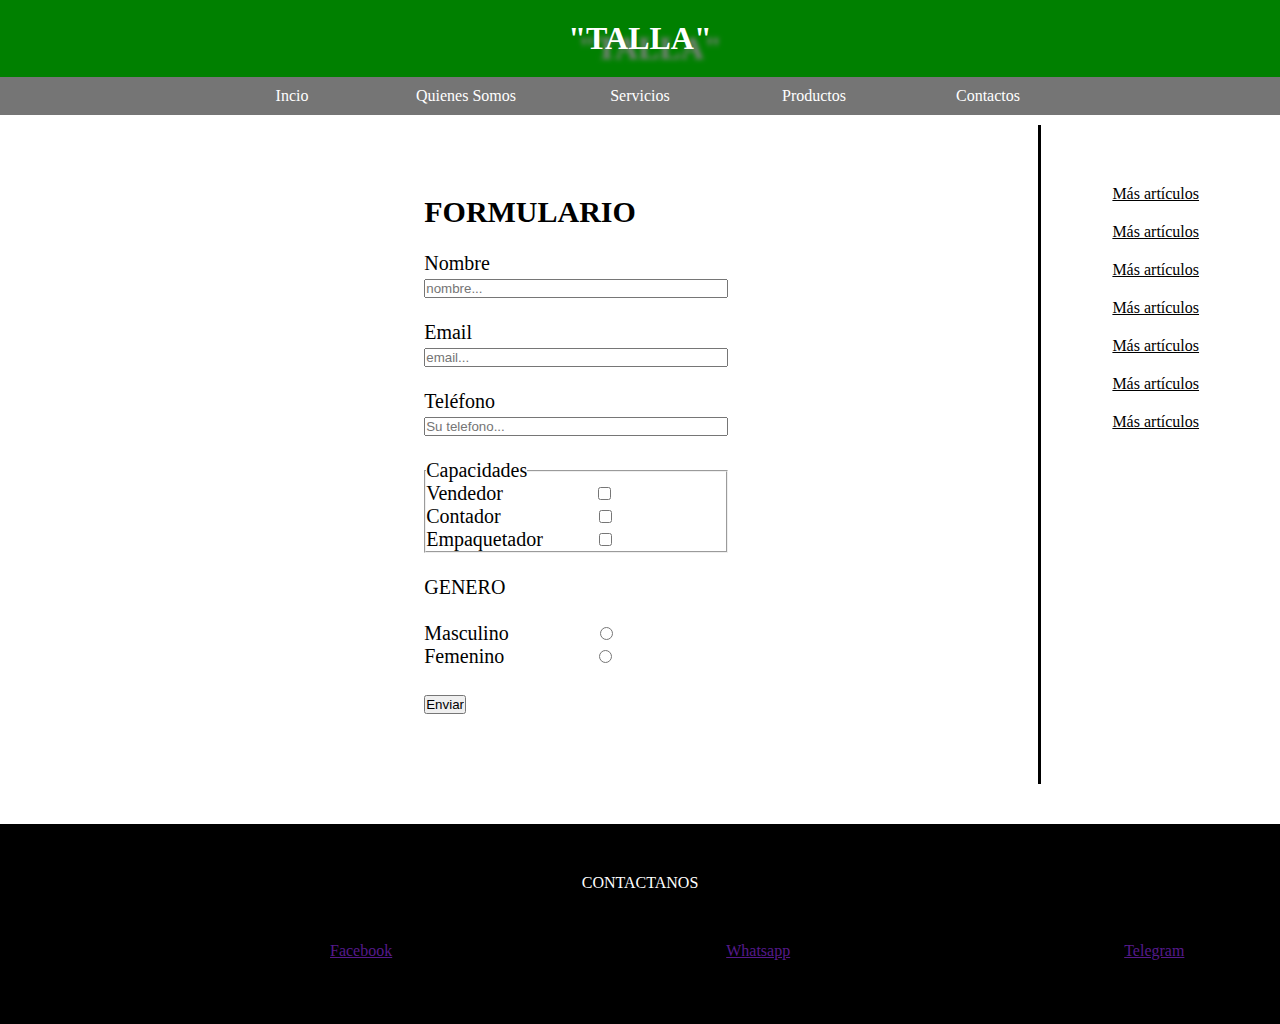
<file: EFSRT/index.html>
<!DOCTYPE html>
<html lang="es">

<head>
    <meta charset="UTF-8">
    <meta name="viewport" content="width=device-width, initial-scale=1.0">
    <title>Tienda Talla</title>
    <link rel="stylesheet" href="css/style.css">
</head>

<body>
    <header>
        <h1>"TALLA"</h1>
    </header>
    <nav>
        <ul>
            <li><a href="">Incio</a></li>
            <li><a href="quienessomos.html">Quienes Somos</a></li>
            <li><a href="servicios.html">Servicios</a></li>
            <li><a href="productos.html">Productos</a></li>
            <li><a href="contactos.html">Contactos</a></li>
        </ul>
    </nav>
    <main class="contenido">
        <section class="secciones">
            <article class="articulos">
                <div>
                    <h2>FORMULARIO</h2> <br>
                    <label for="fname">Nombre</label>
                    <input type="text" name="fname" id="fname" placeholder="nombre..."><br><br>
                    <label for="fname">Email</label>
                    <input type="text" name="email" id="email" placeholder="email..."><br><br>
                    <label for="fname">Tel&eacute;fono</label>
                    <input type="text" name="email" id="email" placeholder="Su telefono..."><br>
                    <br>
                    <fieldset>
                        <legend>Capacidades </legend>
                        <label for="JS">Vendedor</label>
                        <input type="checkbox" class="J"><br>
                        <label for="PH">Contador</label>
                        <input type="checkbox" class="P"><br>
                        <label for="NODE">Empaquetador</label>
                        <input type="checkbox" class="N"><br>  
                    </fieldset>
                    <br>
                    <label for="">GENERO</label><br><br>
                    <label for="bajo">Masculino</label>
                    <input type="radio" class="B"><br>
                    <label for="med">Femenino</label>
                    <input type="radio" class="M"><br>
                    
                    <br>
                    <input type="button" value="Enviar">
                </div>
            </article>
        </section>
        <aside class="menu-secundario">
            <a href="">Más artículos</a>
            <a href="">Más artículos</a>
            <a href="">Más artículos</a>
            <a href="">Más artículos</a>
            <a href="">Más artículos</a>
            <a href="">Más artículos</a>
            <a href="">Más artículos</a>
        </aside>
    </main>
    <footer>
        <p>CONTACTANOS</p>
        <a href="">Facebook</a>
        <a href="">Whatsapp</a>
        <a href="">Telegram</a>
    </footer>
</body>

</html>
</file>
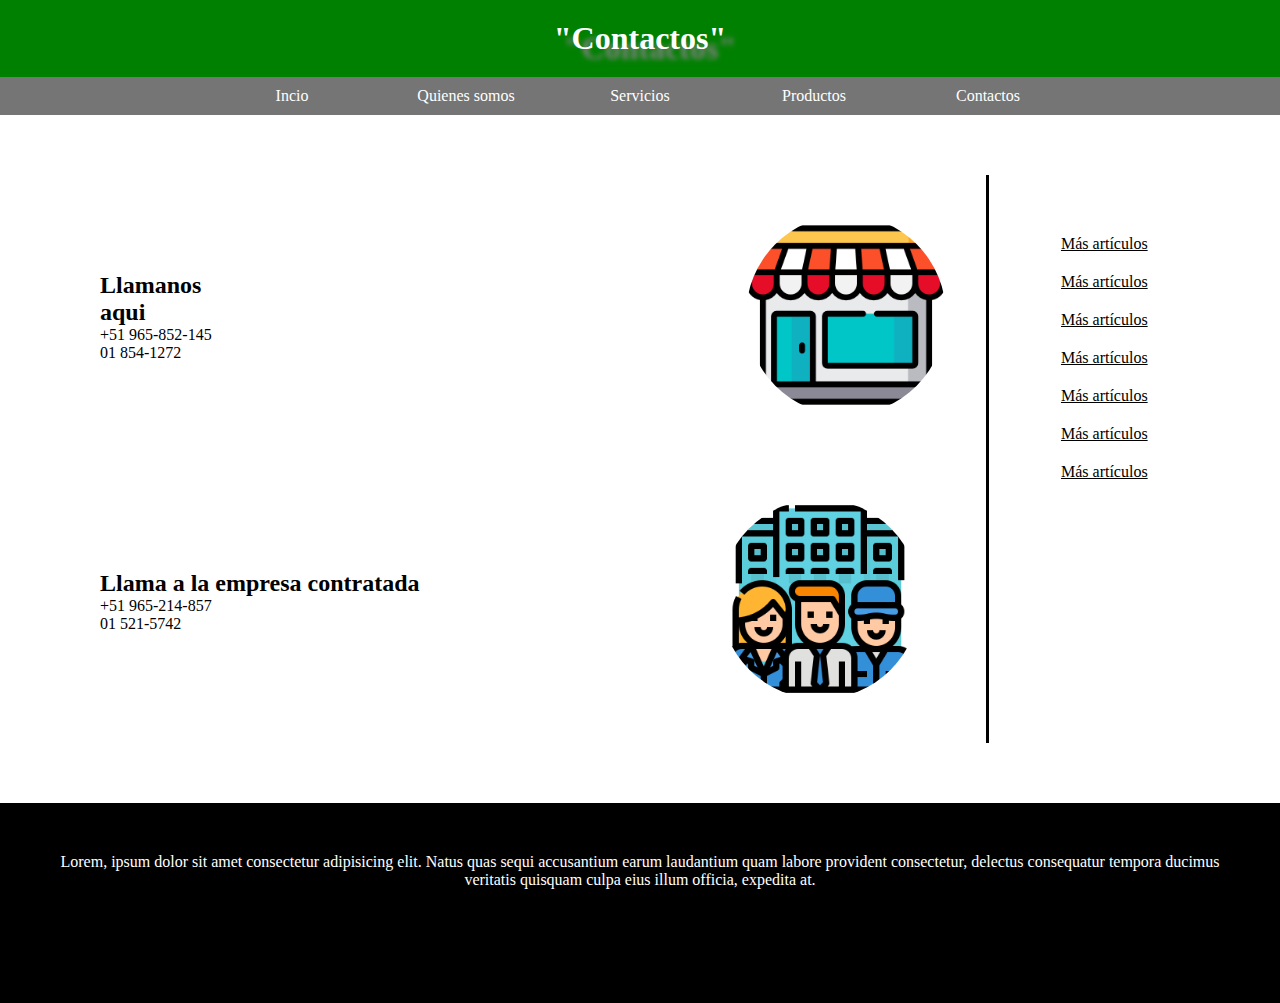
<file: EFSRT/contactos.html>
<!DOCTYPE html>
<html lang="es">

<head>
    <meta charset="UTF-8">
    <meta name="viewport" content="width=device-width, initial-scale=1.0">
    <title>Tienda Talla</title>
    <link rel="stylesheet" href="css/contactos.css">
</head>

<body>
    <header>
        <h1>"Contactos"</h1>
    </header>
    <nav>
        <ul>
            <li><a href="index.html">Incio</a></li>
            <li><a href="quienessomos.html">Quienes somos</a></li>
            <li><a href="servicios.html">Servicios</a></li>
            <li><a href="productos.html">Productos</a></li>
            <li><a href="">Contactos</a></li>
        </ul>
    </nav>
    <main class="contenido">
        <section class="secciones">
            <article class="articulos">
                <div>
                    <h2>Llamanos aqui</h2>
                    <p>+51 965-852-145</p>
                    <p>01 854-1272</p>

                </div>
                <div>
                    <img src="img/tienda.png" style="margin-left: 500px;">
                </div>
            </article>
            <article class="articulos">
                <div>
                    <h2>Llama a la empresa contratada</h2>
                    <p>+51 965-214-857</p>
                    <p>01 521-5742</p>

                </div>
                <div>
                    <img src="img/empresa.png" style="margin-left: 300px;">
                </div>
            </article>
        </section>
        <aside class="menu-secundario">
            <a href="">Más artículos</a>
            <a href="">Más artículos</a>
            <a href="">Más artículos</a>
            <a href="">Más artículos</a>
            <a href="">Más artículos</a>
            <a href="">Más artículos</a>
            <a href="">Más artículos</a>
        </aside>
    </main>
    <footer>
        <p>Lorem, ipsum dolor sit amet consectetur adipisicing elit. Natus
            quas sequi accusantium earum laudantium quam labore provident consectetur,
            delectus consequatur tempora ducimus veritatis quisquam culpa eius illum
            officia, expedita at.</p>
    </footer>
</body>

</html>
</file>
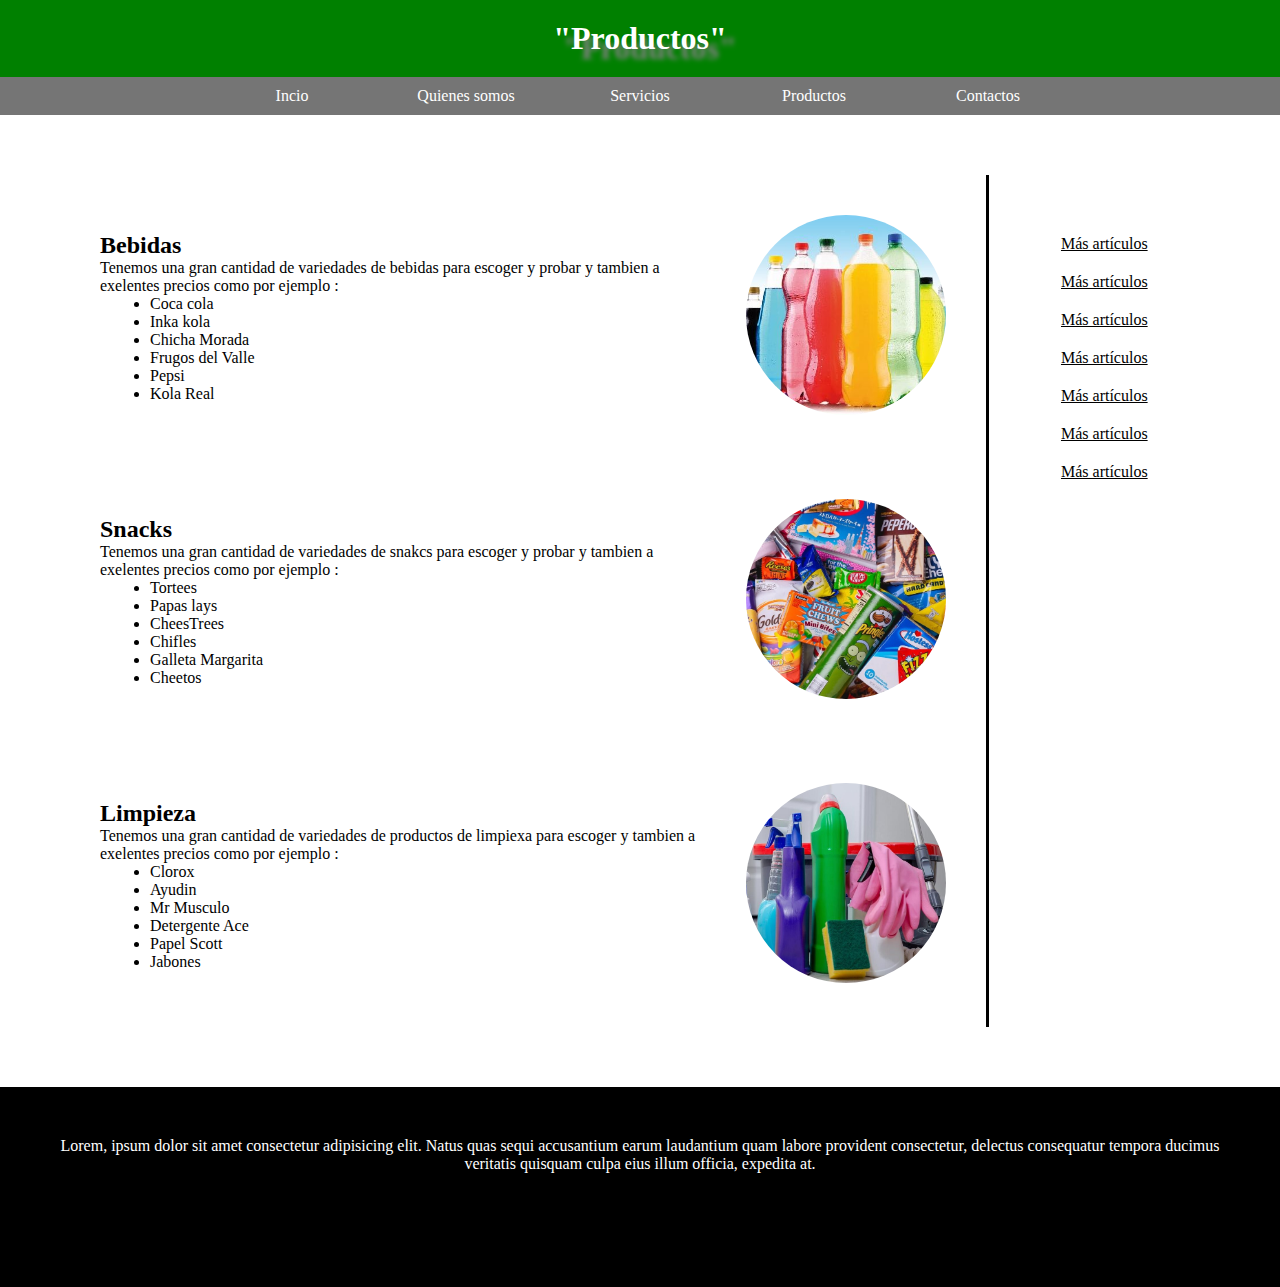
<file: EFSRT/productos.html>
<!DOCTYPE html>
<html lang="es">

<head>
    <meta charset="UTF-8">
    <meta name="viewport" content="width=device-width, initial-scale=1.0">
    <title>Tienda Talla</title>
    <link rel="stylesheet" href="css/productos.css">
</head>

<body>
    <header>
        <h1>"Productos"</h1>
    </header>
    <nav>
        <ul>
            <li><a href="index.html">Incio</a></li>
            <li><a href="quienessomos.html">Quienes somos</a></li>
            <li><a href="servicios.html">Servicios</a></li>
            <li><a href="">Productos</a></li>
            <li><a href="contactos.html">Contactos</a></li>
        </ul>
    </nav>
    <main class="contenido">
        <section class="secciones">
            <article class="articulos">
                <div>
                    <h2>Bebidas</h2>
                    <p>
                        Tenemos una gran cantidad de variedades de bebidas para escoger y probar y tambien a exelentes precios como por ejemplo :
                        <ul style="margin-left: 50px;">
                            <li>Coca cola</li>
                            <li>Inka kola</li>
                            <li>Chicha Morada</li>
                            <li>Frugos del Valle</li>
                            <li>Pepsi</li>
                            <li>Kola Real</li>
                        </ul>
                    </p>
                </div>
                <div>
                    <img src="img/bebidas.jpg" alt="bebidas" style="margin-left: 50px;">
                </div>
            </article>
            <article class="articulos">
                <div>
                    <h2>Snacks</h2>
                    <p> Tenemos una gran cantidad de variedades de snakcs para escoger y probar y tambien a exelentes precios como por ejemplo :</p>
                    <ul style="margin-left: 50px;">
                        <li>Tortees</li>
                        <li>Papas lays</li>
                        <li>CheesTrees</li>
                        <li>Chifles</li>
                        <li>Galleta Margarita</li>
                        <li>Cheetos</li>
                    </ul>
                </div>
                <div>
                    <img src="img/snacks.jpg" alt="snakcs"  style="margin-left: 55px;">
                </div>
            </article>
            <article class="articulos">
                <div>
                    <h2>Limpieza</h2>
                    <p> Tenemos una gran cantidad de variedades de productos de limpiexa para escoger  y tambien a exelentes precios como por ejemplo :</p>
                    <ul style="margin-left: 50px;">
                        <li>Clorox</li>
                        <li>Ayudin</li>
                        <li>Mr Musculo</li>
                        <li>Detergente Ace</li>
                        <li>Papel Scott</li>
                        <li>Jabones</li>
                    </ul>

                </div>
                <div>
                    <img src="img/limpieza.jpg" alt="limpieza">
                </div>
            </article>
        </section>
        <aside class="menu-secundario">
            <a href="">Más artículos</a>
            <a href="">Más artículos</a>
            <a href="">Más artículos</a>
            <a href="">Más artículos</a>
            <a href="">Más artículos</a>
            <a href="">Más artículos</a>
            <a href="">Más artículos</a>
        </aside>
    </main>
    <footer>
        <p>Lorem, ipsum dolor sit amet consectetur adipisicing elit. Natus
            quas sequi accusantium earum laudantium quam labore provident consectetur,
            delectus consequatur tempora ducimus veritatis quisquam culpa eius illum
            officia, expedita at.</p>
    </footer>
</body>

</html>
</file>
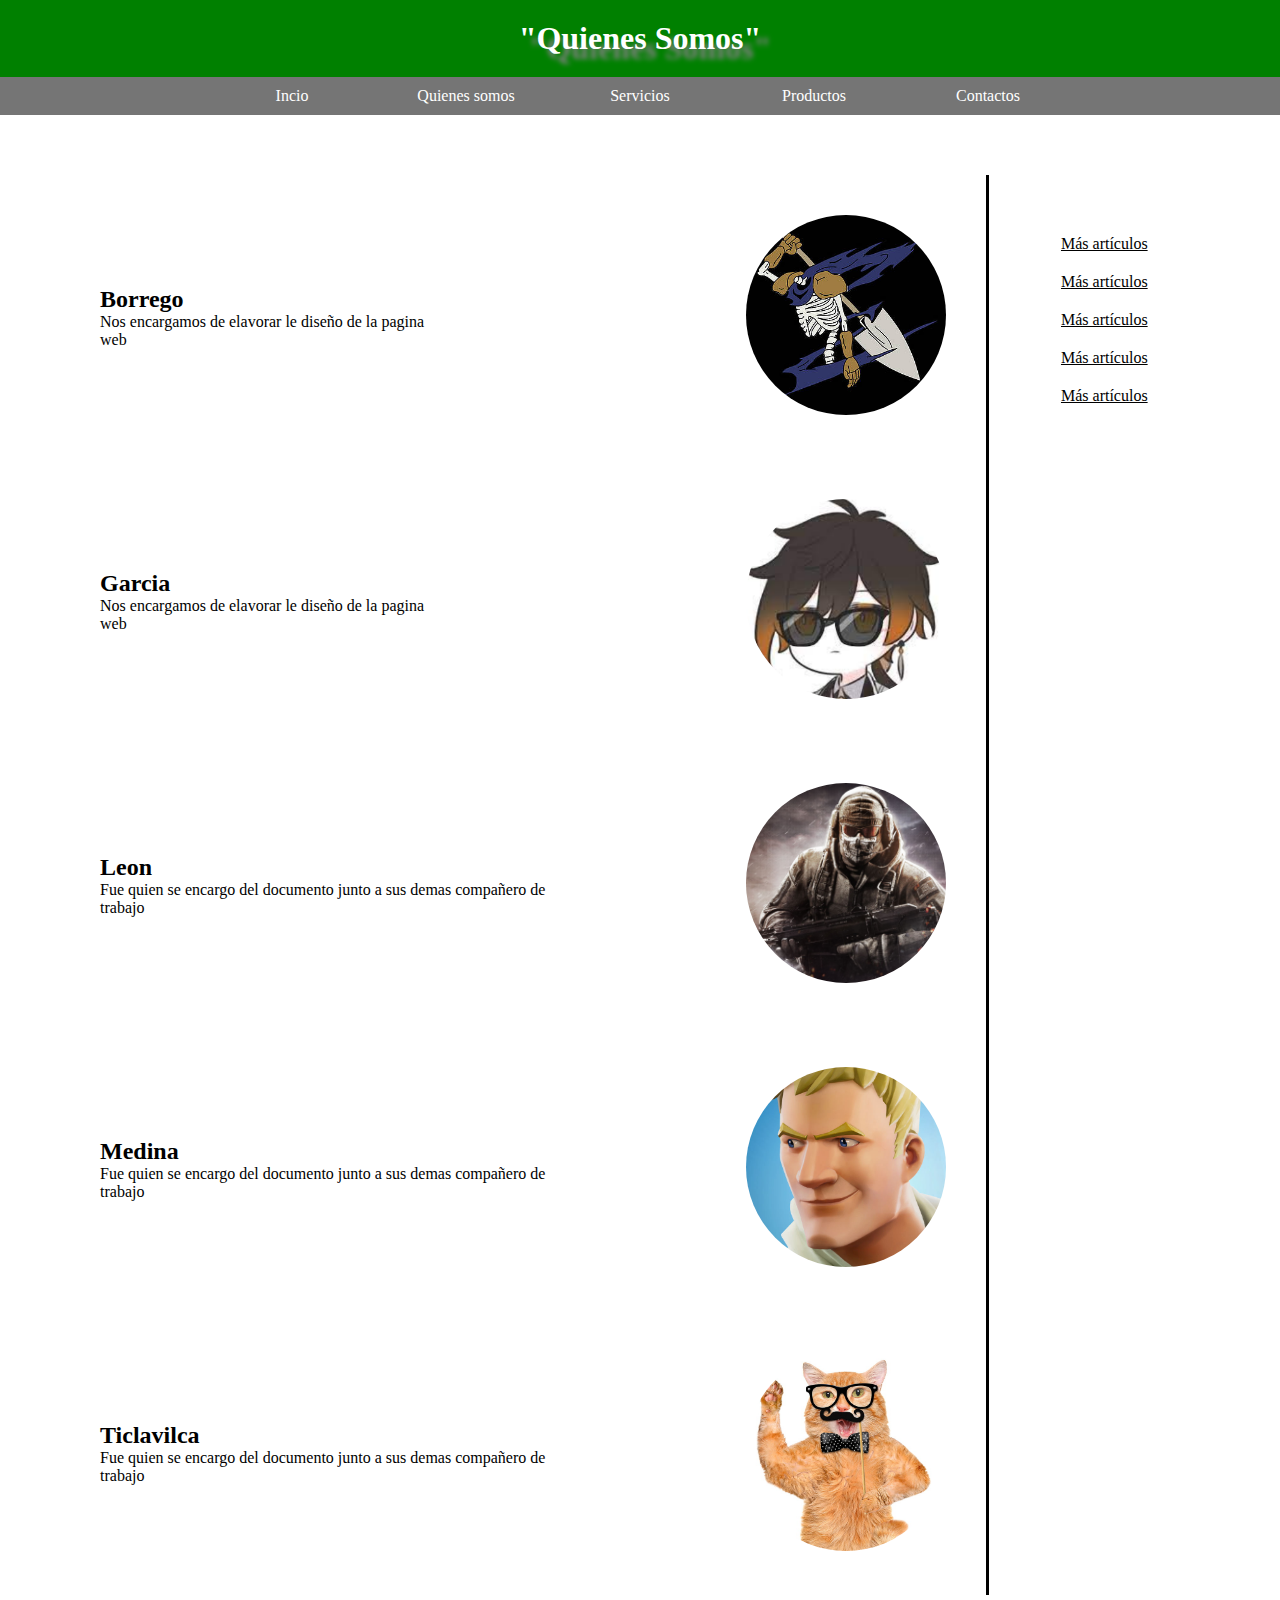
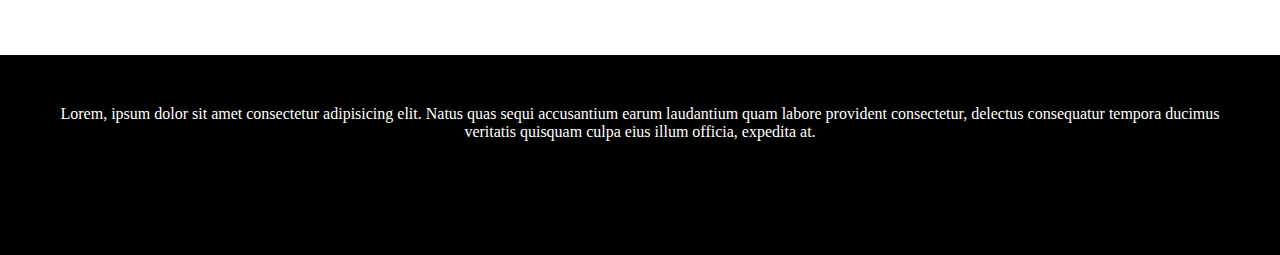
<file: EFSRT/quienessomos.html>
<!DOCTYPE html>
<html lang="es">

<head>
    <meta charset="UTF-8">
    <meta name="viewport" content="width=device-width, initial-scale=1.0">
    <title>Tienda Talla</title>
    <link rel="stylesheet" href="css/quienessomos.css">
</head>

<body>
    <header>
        <h1>"Quienes Somos"</h1>
    </header>
    <nav>
        <ul>
            <li><a href="index.html">Incio</a></li>
            <li><a href="">Quienes somos</a></li>
            <li><a href="servicios.html">Servicios</a></li>
            <li><a href="productos.html">Productos</a></li>
            <li><a href="contactos.html">Contactos</a></li>
        </ul>
    </nav>
    <main class="contenido">
        <section class="secciones">
            <article class="articulos">
                <div>
                    <h2>Borrego</h2>
                    
                    <p>Nos encargamos de elavorar le diseño de la pagina web</p>
                </div>
                <div>
                    <img src="img/86.jpg" alt="perro" style="margin-left: 300px;">
                </div>
            </article>
            <article class="articulos">
                <div>
                    <h2>Garcia</h2>
                    
                    <p>Nos encargamos de elavorar le diseño de la pagina web</p>
                </div>
                <div>
                    <img src="img/chunleee.png" alt="perro"  style="margin-left: 300px;">
                </div>
            </article>
            <article class="articulos">
                <div>
                    <h2>Leon</h2>
                    
                    <P>Fue quien se encargo del documento junto a sus demas compañero de trabajo </P>


                </div>
                <div>
                    <img src="img/COD.jpeg" alt="perro"  style="margin-left: 200px;">
                </div>
            </article>
            <article class="articulos">
                <div>
                    <h2>Medina</h2>
                    
                    <P>Fue quien se encargo del documento junto a sus demas compañero de trabajo </P>


                </div>
                <div>
                    <img src="img/Fortnite.jpg" alt="perro"  style="margin-left: 200px;">
                </div>
            </article>
            <article class="articulos">
                <div>
                    <h2>Ticlavilca</h2>
                    
                    <P>Fue quien se encargo del documento junto a sus demas compañero de trabajo </P>

                </div>
                <div>
                    <img src="img/gato.jpg" alt="perro"  style="margin-left: 200px;">
                </div>
            </article>
        </section>
                <aside class="menu-secundario">
                    <a href="">Más artículos</a>
                    <a href="">Más artículos</a>
                    <a href="">Más artículos</a>
                    <a href="">Más artículos</a>
                    <a href="">Más artículos</a>
                </aside>
    </main>
    <footer>
        <p>Lorem, ipsum dolor sit amet consectetur adipisicing elit. Natus
            quas sequi accusantium earum laudantium quam labore provident consectetur,
            delectus consequatur tempora ducimus veritatis quisquam culpa eius illum
            officia, expedita at.</p>
    </footer>
</body>

</html>
</file>
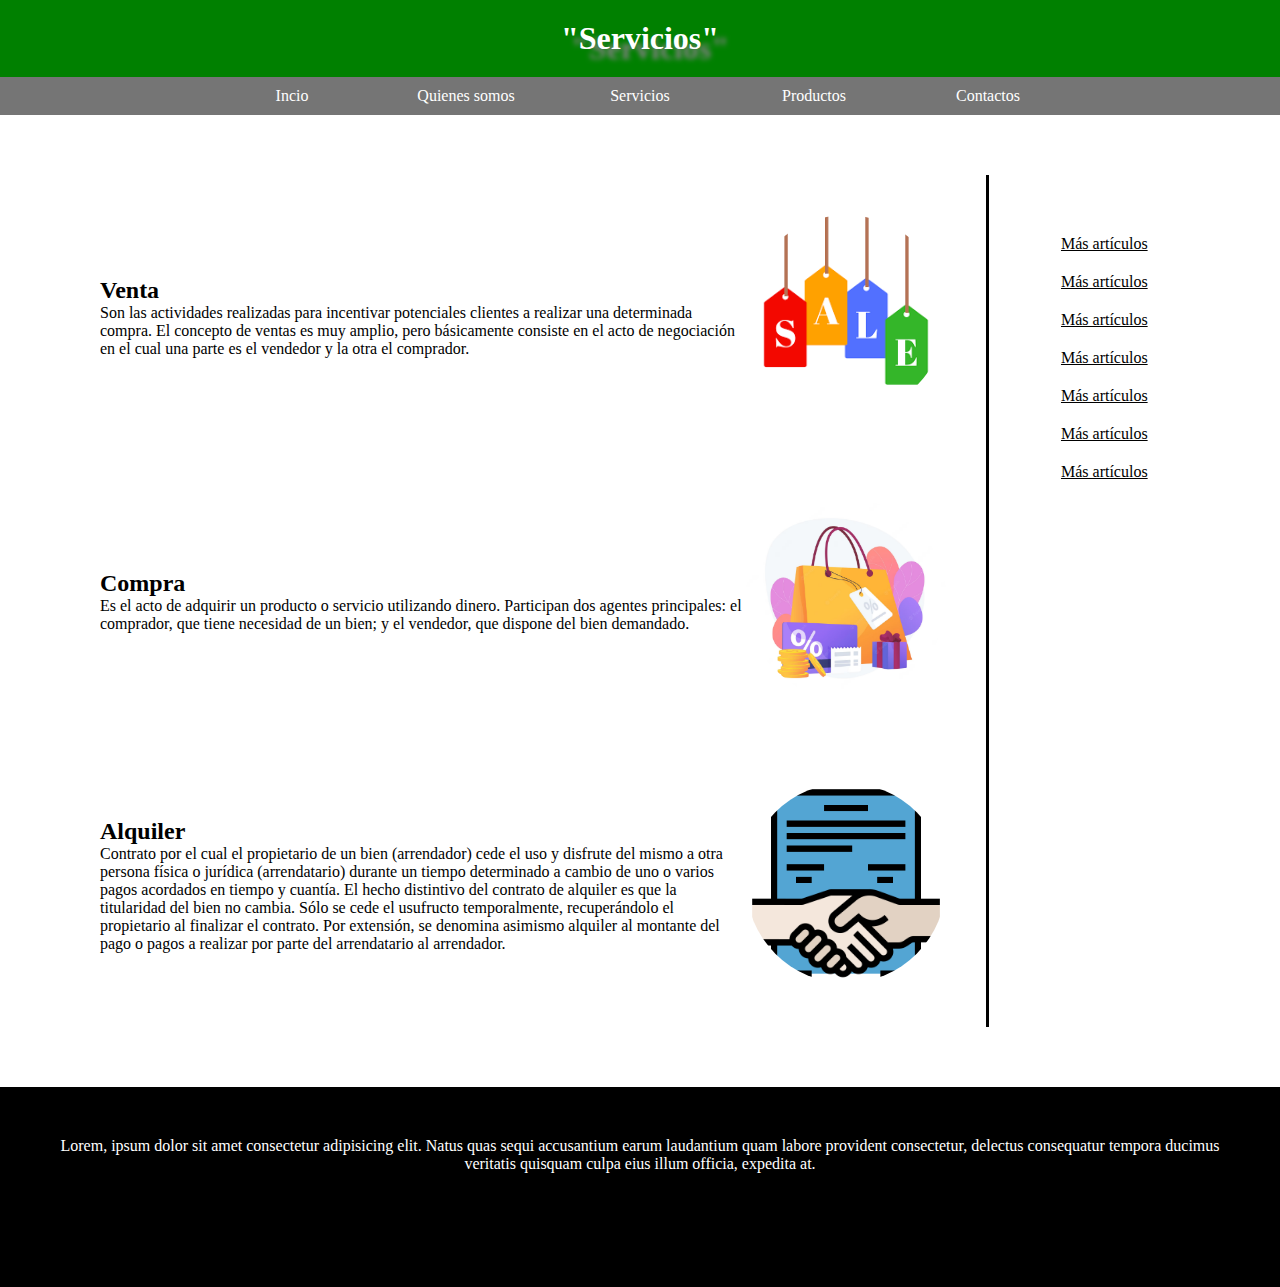
<file: EFSRT/servicios.html>
<!DOCTYPE html>
<html lang="es">

<head>
    <meta charset="UTF-8">
    <meta name="viewport" content="width=device-width, initial-scale=1.0">
    <title>Tienda Talla</title>
    <link rel="stylesheet" href="css/servicios.css">
</head>

<body>
    <header>
        <h1>"Servicios"</h1>
    </header>
    <nav>
        <ul>
            <li><a href="index.html">Incio</a></li>
            <li><a href="quienessomos.html">Quienes somos</a></li>
            <li><a href="">Servicios</a></li>
            <li><a href="productos.html">Productos</a></li>
            <li><a href="contactos.html">Contactos</a></li>
        </ul>
    </nav>
    <main class="contenido">
        <section class="secciones">
            <article class="articulos">
                <div>
                    <h2>Venta</h2>
                    <p>Son las actividades realizadas para incentivar potenciales clientes a realizar una determinada compra. El concepto de ventas es muy amplio, pero básicamente consiste en el acto de negociación en el cual una parte es el vendedor y la otra el comprador.</p>

                </div>
                <div>
                    <img src="img/venta.png" alt="venta">
                </div>
            </article>
            <article class="articulos">
                <div>
                    <h2>Compra</h2>
                    <p>Es el acto de adquirir un producto o servicio utilizando dinero. Participan dos agentes principales: el comprador, que tiene necesidad de un bien; y el vendedor, que dispone del bien demandado.</p>

                </div>
                <div>
                    <img src="img/compra.png" alt="compra">
                </div>
            </article>
            <article class="articulos">
                <div>
                    <h2>Alquiler</h2>
                    <p>Contrato por el cual el propietario de un bien (arrendador) cede el uso y disfrute del mismo a otra persona física o jurídica (arrendatario) durante un tiempo determinado a cambio de uno o varios pagos acordados en tiempo y cuantía. El hecho distintivo del contrato de alquiler es que la titularidad del bien no cambia. Sólo se cede el usufructo temporalmente, recuperándolo el propietario al finalizar el contrato. Por extensión, se denomina asimismo alquiler al montante del pago o pagos a realizar por parte del arrendatario al arrendador.</p>

                </div>
                <div>
                    <img src="img/alquiler.png" alt="alquiler">
                </div>
            </article>
        </section>
        <aside class="menu-secundario">
            <a href="">Más artículos</a>
            <a href="">Más artículos</a>
            <a href="">Más artículos</a>
            <a href="">Más artículos</a>
            <a href="">Más artículos</a>
            <a href="">Más artículos</a>
            <a href="">Más artículos</a>
        </aside>
    </main>
    <footer>
        <p>Lorem, ipsum dolor sit amet consectetur adipisicing elit. Natus
            quas sequi accusantium earum laudantium quam labore provident consectetur,
            delectus consequatur tempora ducimus veritatis quisquam culpa eius illum
            officia, expedita at.</p>
    </footer>
</body>

</html>
</file>
<file: EFSRT/css/style.css>
* {
    margin: 0;
    padding: 0;
    
}

h1 {
    text-align: center;
    background-color: green;
    color: white;
    padding: 20px;
    text-shadow: 10px 10px 5px gray;
}

nav ul {
    background-color: #757575;
    width: 100%;
    list-style-type: none;
    text-align: center;
}

nav ul li {
    display: inline-flex;
}

nav ul li a {
    text-decoration: none;
    color: white;
    padding: 10px;
    width: 150px;
}

nav ul a:hover {
    background-color: white;
    color: #757575;
}

img {
    width: 200px;
    height: 200px;
    border-radius: 50%;
    object-fit: cover;
}

.contenido {
    display: flex;
    margin: 10px;
    
}

.secciones {
    width: 90%;
    border-right: 3px solid black;
    
}

.articulos {
    display: flex;
    align-items: center;
    padding: 20PX;
    font-size: 20px;
}

.menu-secundario {
    width: 20%;
    margin-top: 60px;
}

.menu-secundario a {
    display: block;
    text-align: center;
    color: black;
    margin-bottom: 20px;
}

footer {
    width: 100%;
    height: 200px;
    background-color: black;
    color: white;
    margin-top: 40px;
}

footer p {
    text-align: center;
    padding: 50px;
}

footer a {
    text-align: center;
    padding-left: 330px  ;
}



div {
    margin: 50px auto;
    width: 200px;
}

.J{
    margin-left: 90px;
}

.P{
    margin-left: 93px;
}
.N{
    margin-left: 51px;
}


.B{
    margin-left: 86px;
}
.M{
    margin-left: 90px;
}


input[type=text]{
    width: 300px;
}

fieldset{
    width: 300px;
}
</file>
<file: EFSRT/css/contactos.css>
* {
    margin: 0;
    padding: 0;
}

h1 {
    text-align: center;
    background-color: green;
    color: white;
    padding: 20px;
    text-shadow: 10px 10px 5px gray;
}

nav ul {
    background-color: #757575;
    width: 100%;
    list-style-type: none;
    text-align: center;
}

nav ul li {
    display: inline-flex;
}

nav ul li a {
    text-decoration: none;
    color: white;
    padding: 10px;
    width: 150px;
}

nav ul a:hover {
    background-color: white;
    color: #757575;
}

img {
    width: 200px;
    height: 200px;
    border-radius: 50%;
    object-fit: cover;
}

.contenido {
    display: flex;
    margin: 60px;
}

.secciones {
    width: 80%;
    border-right: 3px solid black;
}

.articulos {
    display: flex;
    align-items: center;
    padding: 40px;
}

.menu-secundario {
    width: 20%;
    margin-top: 60px;
}

.menu-secundario a {
    display: block;
    text-align: center;
    color: black;
    margin-bottom: 20px;
}

footer {
    width: 100%;
    height: 200px;
    background-color: black;
    color: white;
    margin-top: 40px;
}

footer p {
    text-align: center;
    padding: 50px;
}

footer a {
    text-align: center;
    padding: 50px;
}
</file>
<file: EFSRT/css/productos.css>
* {
    margin: 0;
    padding: 0;
}

h1 {
    text-align: center;
    background-color: green;
    color: white;
    padding: 20px;
    text-shadow: 10px 10px 5px gray;
}

nav ul {
    background-color: #757575;
    width: 100%;
    list-style-type: none;
    text-align: center;
}

nav ul li {
    display: inline-flex;
}

nav ul li a {
    text-decoration: none;
    color: white;
    padding: 10px;
    width: 150px;
}

nav ul a:hover {
    background-color: white;
    color: #757575;
}

img {
    width: 200px;
    height: 200px;
    border-radius: 50%;
    object-fit: cover;
}

.contenido {
    display: flex;
    margin: 60px;
}

.secciones {
    width: 80%;
    border-right: 3px solid black;
}

.articulos {
    display: flex;
    align-items: center;
    padding: 40px;
}

.menu-secundario {
    width: 20%;
    margin-top: 60px;
}

.menu-secundario a {
    display: block;
    text-align: center;
    color: black;
    margin-bottom: 20px;
}

footer {
    width: 100%;
    height: 200px;
    background-color: black;
    color: white;
    margin-top: 40px;
}

footer p {
    text-align: center;
    padding: 50px;
}

footer a {
    text-align: center;
    padding: 50px;
}

footer a {
    text-align: center;
    padding: 50px;
}
</file>
<file: EFSRT/css/quienessomos.css>
* {
    margin: 0;
    padding: 0;
}

h1 {
    text-align: center;
    background-color: green;
    color: white;
    padding: 20px;
    text-shadow: 10px 10px 5px gray;
}

nav ul {
    background-color: #757575;
    width: 100%;
    list-style-type: none;
    text-align: center;
}

nav ul li {
    display: inline-flex;
}

nav ul li a {
    text-decoration: none;
    color: white;
    padding: 10px;
    width: 150px;
}

nav ul a:hover {
    background-color: white;
    color: #757575;
}

img {
    width: 200px;
    height: 200px;
    border-radius: 50%;
    object-fit: cover;
    
}

.contenido {
    display: flex;
    margin: 60px;
}

.secciones {
    width: 80%;
    border-right: 3px solid black;
}

.articulos {
    display: flex;
    align-items: center;
    padding: 40px;
}

.menu-secundario {
    width: 20%;
    margin-top: 60px;
}

.menu-secundario a {
    display: block;
    text-align: center;
    color: black;
    margin-bottom: 20px;
}

footer {
    width: 100%;
    height: 200px;
    background-color: black;
    color: white;
    margin-top: 40px;
}

footer p {
    text-align: center;
    padding: 50px;
}

footer a {
    text-align: center;
    padding: 50px;
}
</file>
<file: EFSRT/css/servicios.css>
* {
    margin: 0;
    padding: 0;
}

h1 {
    text-align: center;
    background-color: green;
    color: white;
    padding: 20px;
    text-shadow: 10px 10px 5px gray;
}

nav ul {
    background-color: #757575;
    width: 100%;
    list-style-type: none;
    text-align: center;
}

nav ul li {
    display: inline-flex;
}

nav ul li a {
    text-decoration: none;
    color: white;
    padding: 10px;
    width: 150px;
}

nav ul a:hover {
    background-color: white;
    color: #757575;
}

img {
    width: 200px;
    height: 200px;
    border-radius: 50%;
    object-fit: cover;
}

.contenido {
    display: flex;
    margin: 60px;
}

.secciones {
    width: 80%;
    border-right: 3px solid black;
}

.articulos {
    display: flex;
    align-items: center;
    padding: 40px;
}

.menu-secundario {
    width: 20%;
    margin-top: 60px;
}

.menu-secundario a {
    display: block;
    text-align: center;
    color: black;
    margin-bottom: 20px;
}

footer {
    width: 100%;
    height: 200px;
    background-color: black;
    color: white;
    margin-top: 40px;
}

footer p {
    text-align: center;
    padding: 50px;
}

footer a {
    text-align: center;
    padding: 50px;
}
</file>
